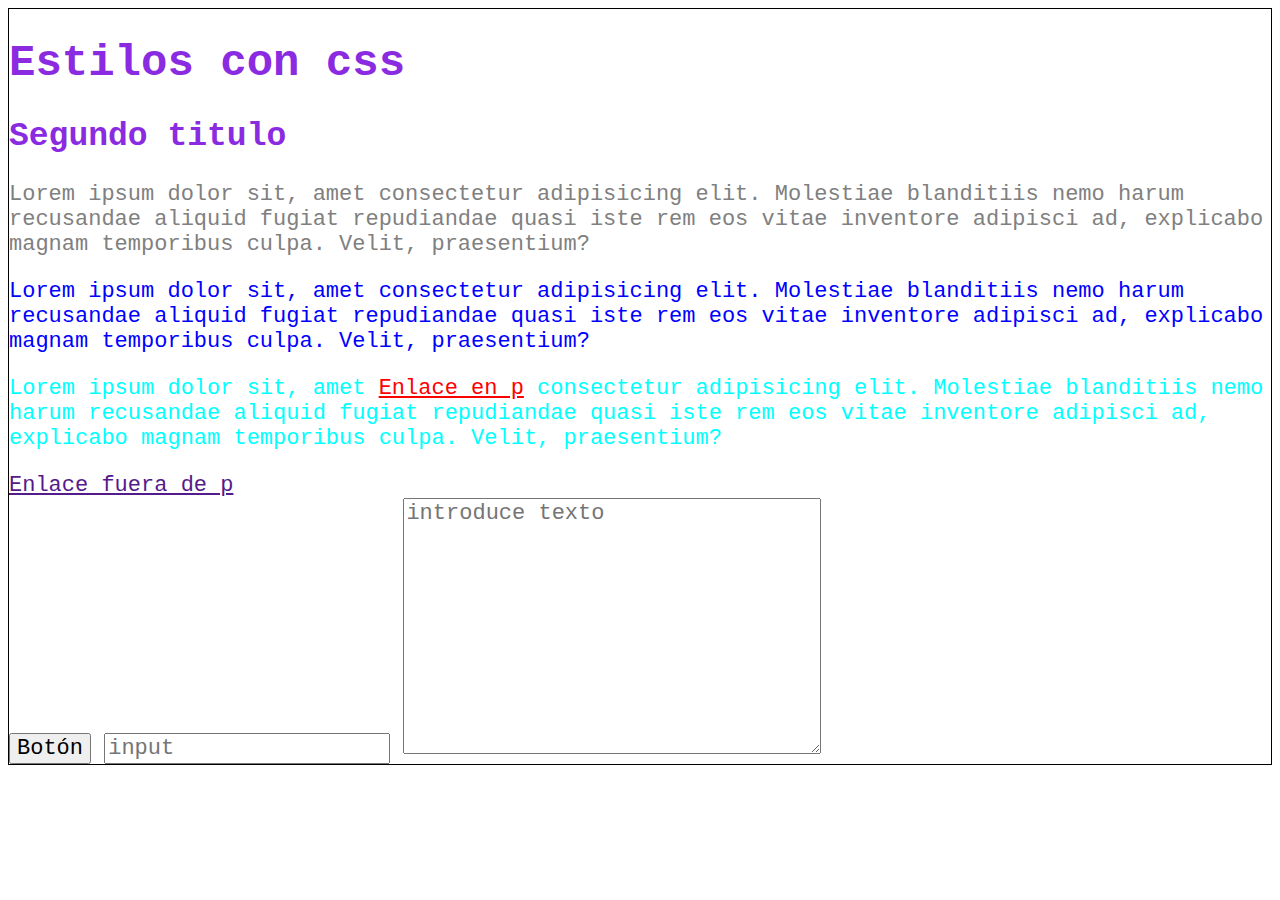
<file: index.html>
<!DOCTYPE html>
<html lang="en">
<head>
    <meta charset="UTF-8">
    <meta name="viewport" content="width=device-width, initial-scale=1.0">
    <title>Document</title>
    <link rel="stylesheet" href="styles.css">
    
</head>
<body>
    <h1>Estilos con css </h1>
    <h2>Segundo titulo</h2>
    <p class="grey">Lorem ipsum dolor sit, amet consectetur adipisicing elit. Molestiae 
        blanditiis nemo harum recusandae aliquid fugiat repudiandae quasi iste rem eos vitae inventore adipisci ad, 
        explicabo magnam temporibus culpa. Velit, praesentium?</p>

    <p id="segundo">Lorem ipsum dolor sit, amet consectetur adipisicing elit. Molestiae 
            blanditiis nemo harum recusandae aliquid fugiat repudiandae quasi iste rem eos vitae inventore adipisci ad, 
            explicabo magnam temporibus culpa. Velit, praesentium?</p>
    <p>Lorem ipsum dolor sit, amet <a href="">Enlace en p</a> consectetur adipisicing elit. Molestiae 
        blanditiis nemo harum recusandae aliquid fugiat repudiandae quasi iste rem eos vitae inventore adipisci ad, 
        explicabo magnam temporibus culpa. Velit, praesentium?</p>
    <a href="">Enlace fuera de p</a>

    <form action="">
        <button>Botón</button>
        <input type="text" placeholder="input">
        <textarea name="" id="" cols="30" rows="10" placeholder="introduce texto"></textarea>
    </form>
</body>
</html>
</file>
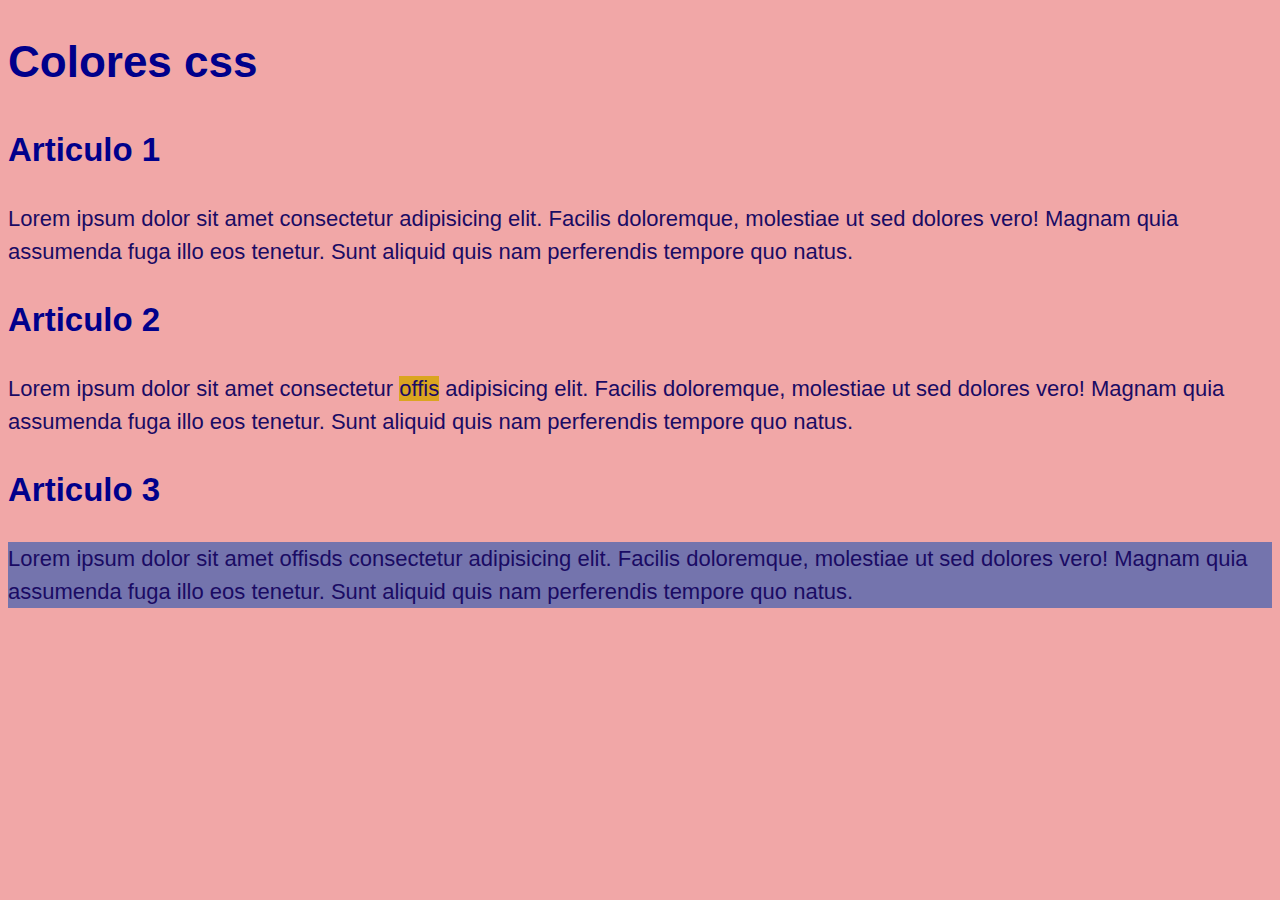
<file: colores.html>
<!DOCTYPE html>
<html lang="en">
<head>
    <meta charset="UTF-8">
    <meta name="viewport" content="width=device-width, initial-scale=1.0">
    <title>Document</title>
    <link rel="stylesheet" href="colores.css">
</head>
<body>
    <header>
        <h1>Colores css</h1>
    </header>
    <main>
        <article>
            <h2>Articulo 1</h2>
            <p class="uno">Lorem ipsum dolor sit amet consectetur adipisicing elit. Facilis doloremque, molestiae ut sed dolores vero! Magnam quia assumenda fuga illo eos tenetur. Sunt aliquid quis nam perferendis tempore quo natus.</p>
        </article>
        <article>
            <h2>Articulo 2</h2>
            <p class="dos">Lorem ipsum dolor sit amet consectetur <span>offis</span> adipisicing elit. Facilis doloremque, molestiae ut sed dolores vero! Magnam quia assumenda fuga illo eos tenetur. Sunt aliquid quis nam perferendis tempore quo natus.</p>
        </article>
        <article>
            <h2>Articulo 3</h2>
            <p class="tres">Lorem ipsum dolor sit amet <span>offisds</span> consectetur adipisicing elit. Facilis doloremque, molestiae ut sed dolores vero! Magnam quia assumenda fuga illo eos tenetur. Sunt aliquid quis nam perferendis tempore quo natus.</p>
        </article>
    </main>
</body>
</html>
</file>
<file: styles.css>
/*  
Al poner el * hacemos referencia todo
*{
    margin: 0;
    padding: 0;
} */
p {
    color: aqua ; /*  si pongo !important se pone por encima de todo  */
    
}
#segundo {
    color: blue;
}
.grey{
    color: grey;
}
p a{
    color: red;
}

h1,h2{
    color: blueviolet;
}



body{
    font-family: 'Courier New', Courier, monospace;
    font-size: 22px;
    color:blue;
    border: 1px solid black;
}

input,button,textarea{ /*Estos elementos no heredan por lo que hay que pobnerle inherit para que lo hagan*/
    font: inherit ;
}
</file>
<file: colores.css>
body{
    font-size: 22px;
    font-family: Arial, Helvetica, sans-serif;
    line-height: 1.5;
    background-color: aqua;
    background: rgb(241, 167, 167);
    color: darkblue;
    color: rgb(red, green, blue);
    color: darkblue;
}
p{
    color: brown;
    color: #299060;
    color: rgb(26, 11, 100)
    
}
.dos span{

    background-color: goldenrod ;
}

.tres{
    background-color: rgb(116, 116, 173);
}
</file>
